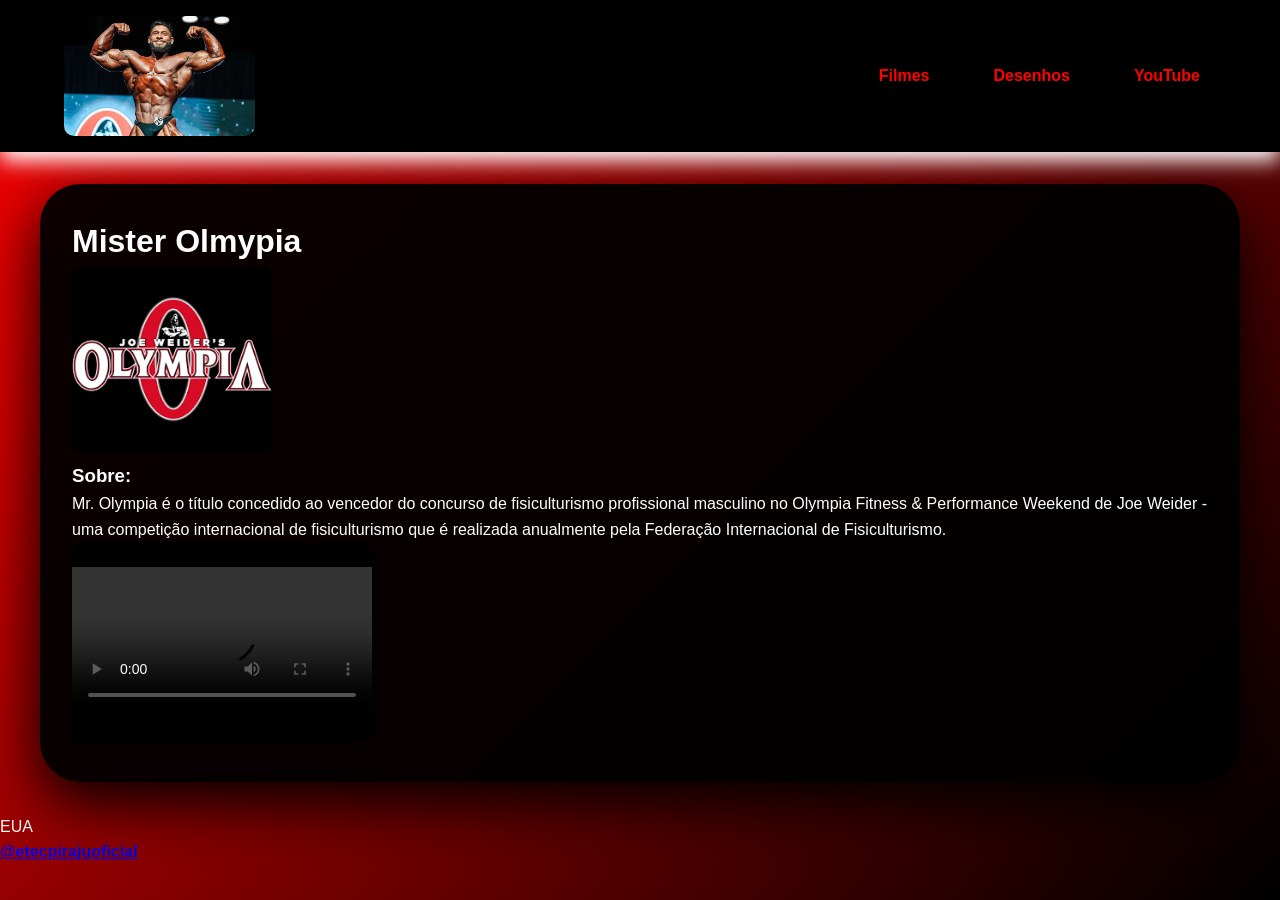
<file: index.html>
<!doctype html>
<!--Define que o documento está usando HTML5-->
<html lang="pt-BR">
  <!--Tag raiz do documento. Lang define o idioma da página-->
  <head>
    <!--Cabeçalho da página invisível para o usuário-->
    <meta charset="UTF-8" />
    <!--Define a codificação dos caracteres (acentos funcionando corretamente)-->
    <meta name="viewport" content="width=device-width, initial-scale=1.0" />
    <!--Faz a página se adaptar a celulares e tablets-->
    <link rel="stylesheet" href="css/style.css">
    <title>Meu Blog</title>
    <!--Título que aparece na aba do navegador-->
  </head>
  <body>
    <!--Corpo da página (tudo que aparece para o usuário)-->
    <header>
      <!--Cabeçalho visível da página-->
      <img src="images.webp" alt="logo mr. olympia"/>
      <!--img Exibe uma imagem-->
      <!--src = caminho da imagem-->
      <!--alt = texto de referência da imagem-->
      <!--width = largura da imagem-->
      <!--height = altura da imagem-->
      <nav>
        <!-- Área de navegação-->
        <a href="#filmes">Filmes</a>
        <a href="#desenhos">Desenhos</a>
        <a href="https://youtube.com" target="_blank">YouTube</a>
        <!--Tag <a> cria um link-->
        <!--href = destino do site (página)-->
        <!--target="_blank" abre em uma nova aba-->
      </nav>
    </header>
    <main>
      <!--Conteúdo principal da página-->
      <h1>Mister Olmypia</h1>
      <!--Título principal da página-->
      <img
        src="images.png"
        alt="Capa do filme Matrix Resurrections"
        width="200px"
        height="100%"
      />
      <h3>Sobre:</h3>
      <p>
        Mr. Olympia é o título concedido ao vencedor do concurso de fisiculturismo profissional masculino no Olympia Fitness & Performance Weekend de Joe Weider - uma competição internacional de fisiculturismo que é realizada anualmente pela Federação Internacional de Fisiculturismo.
      </p>
      <iframe src="Walk_to_image_room.mp4" frameborder="0"class="video-wrapper"></iframe>
    </main>
    <footer>
      <!--Rodapé da página informações gerais-->
      <label for="">EUA</label>
      <!--a tag label é um rótulo-->
      <label for=""></label>
      <p>
        <a href="https://www.instagram.com/etecpirajuoficial/" target="_blank"
          ><b>@etecpirajuoficial</b></a
        >
      </p>
    </footer>
  </body>
</html>
</file>
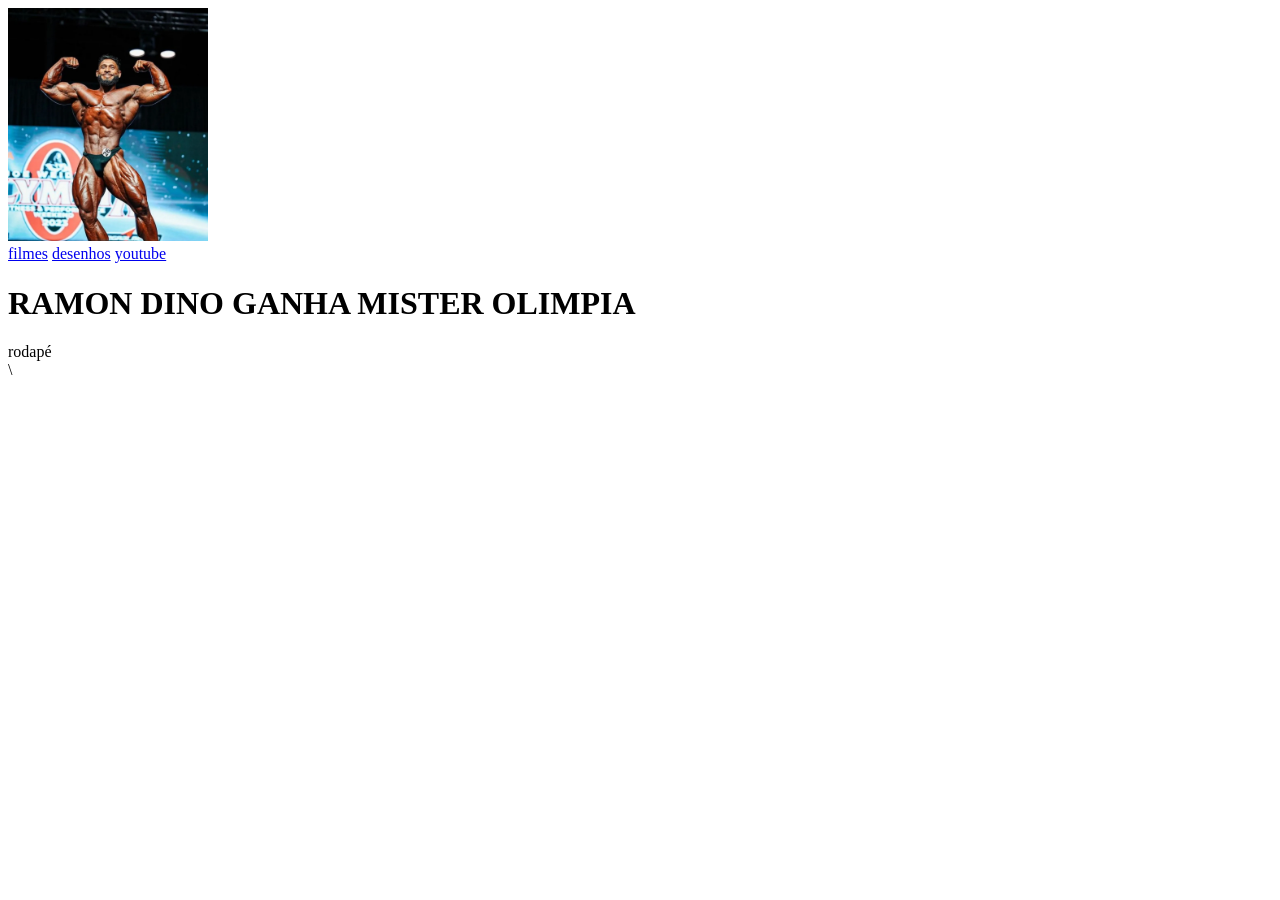
<file: intex.html>
<!DOCTYPE html>
<!--Define que o dovumento está usando HTML5-->
<html lang="pt-BR">
    <!--tag raiz do documento lang define o idioma da pagina-->
<head>
    <!--Cabeçalho da pagina invisivel para o usuario -->
    <meta charset="UTF-8">
    <!--define a codificação do caracteries (acentos funcionando corretamente)-->
    <meta name="viewport" content="width=device-width, initial-scale=1.0">
    <!--faz a pagina se adaptar a celulares e tablets -->
    <title>Meu blog</title>
    <!--titulo que aparece na aba do navegador-->
</head>
<body>
    <!--corpo da pagina(tudo que aparece para o usuário)-->
    <header>
        <!--Cabeçalho visivel da pagina-->
        <img src="ramon-dino.webp" alt="mw-1920 "  height="100%" width="200px">
        <!--img exibe uma imagem-->
        <!--src = caminha da imagem--->
        <!--alt = texto de referência imagem-->
        <!--width = largura da imagem-->
        <!--height = altura da imagem-->
        <nav>
           <!-- area de navegação-->
            <a href="http://">filmes</a>
            <a href="http://">desenhos</a>
            <a href="http://youtube.com"
            target="_blank">youtube</a>
            <!--tag <a> cria um link-->
            <!--bref = destino do site (pagina)-->
            <!--target="_blank" abre em uma nova aba-->
        </nav>
    </header>
    <main>
        <!--conteúdo principal da pagina-->
     <h1> RAMON DINO GANHA MISTER OLIMPIA</h1>
    <!--titúlo principal da pagina-->
    </main>
    <footer>
        <!--rodape da pagina informações gerais-->
     rodapé
    </footer>
</body>
</html>\
</file>
<file: css/style.css>
/*RESET E ESTILOS BASE*/
/*'0' é um seletor universal que aplica estilos a TODOS os elementos da página*/
*{
    margin: 0;/*remove as margens padrão que os navegadores adicionam*/
    padding: 0;/*remove os espaçamentos internos padrão*/
    box-sizing: border-box;/*faz com que o padding e border sejam incluídos na largura e altura total do elemento*/
}
body{
    /*fontes: Segoe UI, Tahoma, Geneva, Verdana, sans-serif (Segoe UI é a primeira opção, se não tiver, vai tentando as próximas)*/
    font-family: 'Segoe UI', Tahoma, Geneva, Verdana, sans-serif;
    line-height: 1.6; /*altura entre linhas 1.6x o tamanho da fonte*/
    color: #ffffff; /*cor do texto cinza escuro*/
    background: linear-gradient(135deg,#ff0000 0%, #000000 100%); /*gradiente de fundo: 135deg e a direção, de roxo claro para roxo escuro*/
    min-height: 100vh;/*vh = viewport height, Minimo de 100% da altura da tela*/
}
header{
    background-color: rgb(0, 0, 0);/*branco com 95% de opacidade (transparencia)*/
    padding: 1rem 5%; /*1rem = 16px tamanho padrão da fonte, 5% da largura do container*/
    display: flex; /*ativa o flexbox para layout flexível*/
    align-items: center; /*alinha os itens verticalmente ao centro*/
    justify-content: space-between;/*espaço entre os itens (logo de um lado e o menu do outro*/
    flex-wrap: wrap;/*permite quebra de linha em telas pequenas*/
    gap: 1rem;/*espaçamento entre os itens flexiveis*/
    box-shadow: 0 9px 20px rgb(255, 255, 255);/*sombra: eixo x, eixo y desfoque da cor 0.1(alpha)*/
    position: sticky;/*grudar o cabeçalho ao rolar a página*/
    top: 0;/*distancia do topo ao grudar*/
    z-index: 1000;/*garante que fique acima de outros elementos*/
}
header img{
    height: 120px;/*altura fixa em pixel*/
    width: auto;/*largura automatica para manter a proporção de acordo com a altura*/
    transition: transform 0.3s ease;/*transição suave de 3 segundos para animação*/
}
header img:hover{/*hover = quando passa o mouse faz alguma coisa*/
    transform: scale(1.05);/*aumentar em 5% a minha imagem*/
}
/*===NAVEGAÇÃO nav===*/
nav{
    display: flex;
    gap: 2rem;/*32px de espaçamento entre os links*/
    flex-wrap: wrap;
}
nav a{
    text-decoration: none;/*remover o sublinhado padrão do link*/
    color: #ff0000;/*cor roxa*/
    font-weight: 800;/*peso da fonte (semi negrito)*/
    padding: 0.5rem 1rem;/*8px em cima/baixo, 16px nas laterais*/
    border-radius: 25px;/*bordas arredondadas*/
    transition: all 0.3s ease;/*transição suave para todas as propriedades*/
    position: relative;/*necessário para o pseudo elemento ::after*/
}
nav a:hover{
    background-color: #f8f8f8;
    color: rgb(0, 0, 0);
    transform: translate(-2px);/*move 2px para cima*/
    box-shadow: 0 5px 15px rgb(255, 0, 0);/*sombra roxa suave*/
}
nav a::after{/*pseudo elemento para criar a linha animada a baixo dos links*/
    content: '';/*necessario para criar o elemento*/
    position: absolute;/*posiçao em relaçao ao link*/
    bottom: 0;/*cola a linha na parte inferior*/
    left: 50%;/*começa do meio para as laterais*/
    transform: translateX(-50%);/*centraliza horizontalmente*/
    width: 0;/*começa com a largura 0*/
    height: 2px;/*altura da linha*/
    background-color: #ff0000;
    transition: width 0.3 ease;/*anima apenas a largura*/
}
nav a:hover::after{
    width: 100%;/*expande para 80% da largura do link*/
}
/*CONTEUDO DO BLOG*/
main{
   max-width: 1200px;/*largura maxima em pixels*/
   margin: 2rem auto;/*32px em cima/baixo e auto na laterais*/
   padding: 2rem;/*espaçamento interno de 32px em todos os lados*/
   background-color: rgba(0, 0, 0, 0.95);
   border-radius: 40px;/*bordas arredondadas*/
   box-shadow: 0 20px 60px rgba(0, 0, 0.5);/*sombras mais pronunciada*/
   backdrop-filter: blur(10px);/*efeito de desfoque no fundo*/
   animation: slideIn 0.5 ease-out;
}
/*DEFINIÇÃO DA ANIMAÇAO*/
@keyframes slideIn{/*aplicando os quadros de animaçao*/
    from{/*estado inicial*/
        opacity: 0;/*invisivel*/
        transform: translateY(30px);/*30px para baixo*/
    }
    to{/*estado final*/
        opacity: 1;/*visivel*/
        transform: translateY(0);/*posição original*/
    }
}
/*garante que nada transborde*/
img, iframe{
    max-width: 100%;
    height: auto;
    border-radius: 10px;
}
/*deixa o video responsivo (mantem a proporção de 16:9*/
.video-wrapper{
    position: relative;
    height: 200px;
    width: auto;
}
iframe{
    position: absolute;
    align-items: center;
}
</file>
